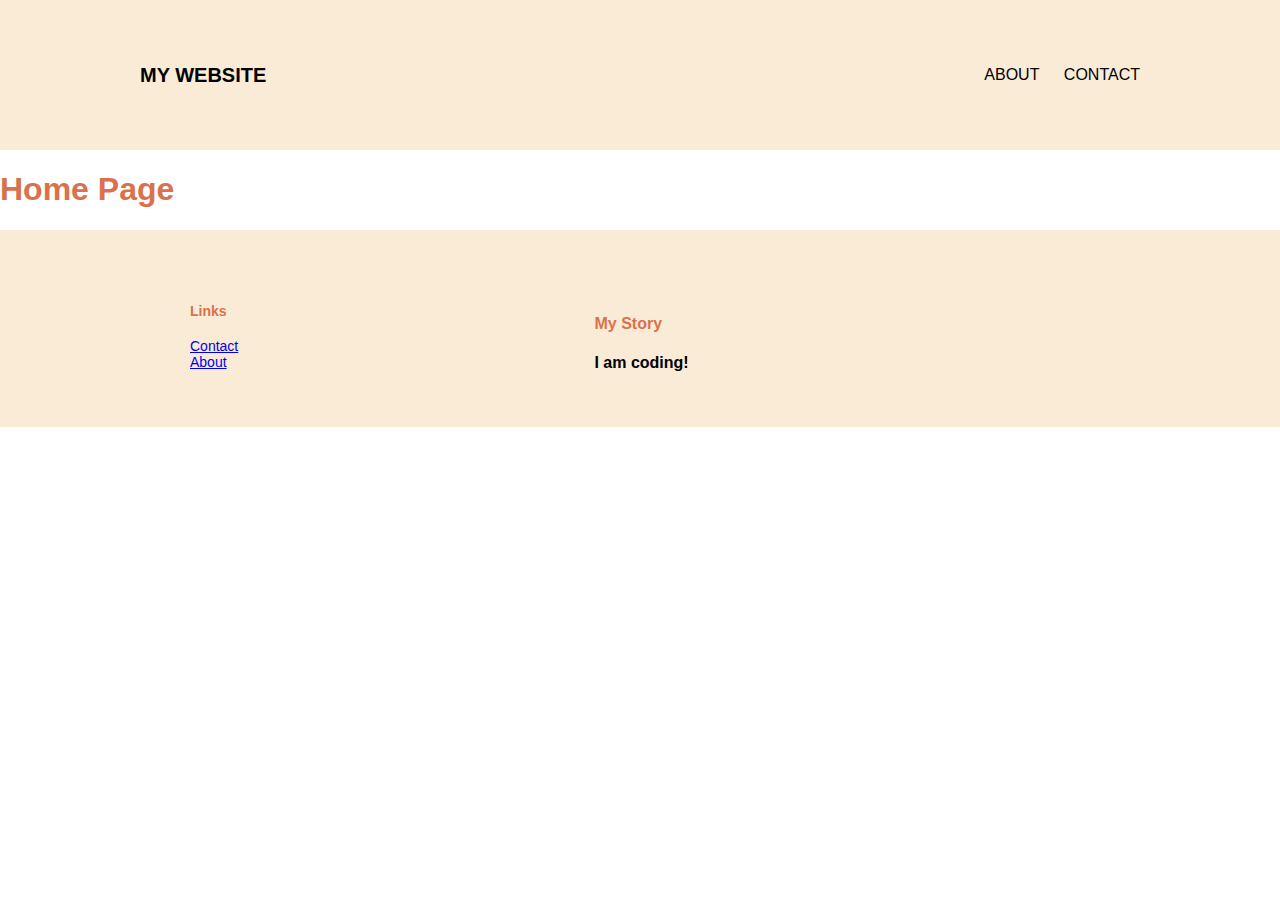
<file: index.html>
<html lang="en">
<head>
    <meta charset="UTF-8">
    <meta name="viewport" content="width=<device-width>, initial-scale=1.0">
    <meta http-equiv="X-UA-Compatible" content="ie=edge">
    <title>Document</title>
    <link rel="stylesheet" href="style.css">
</head>
<body>
    <!--Navbar-->
    <header>
        <div class="container">
            <a id="header-title" href="index.html">My Website</a>
            <ul id="header-nav">
                <li><a href="about.html">About</a></li>
                <li><a href="contact.html">Contact</a></li>
            </ul>
        </div>
    </header>
    <h1>Home Page</h1>

    <footer>
        <div class="container">
            <div class="column footer-left">
                <h4 class="footer-name">Links</h4>
                <p class="footer"></p>
                    <a href="contact.html">Contact</a>
                    <br>
                    <a href="about.html">About</a>
                <br />

            </div>
            <div class="column footer-right">
                <h4>My Story</h4>
                <p>I am coding!</p>

            </div>
        </div>
    </footer>
</body>
</html>
</file>
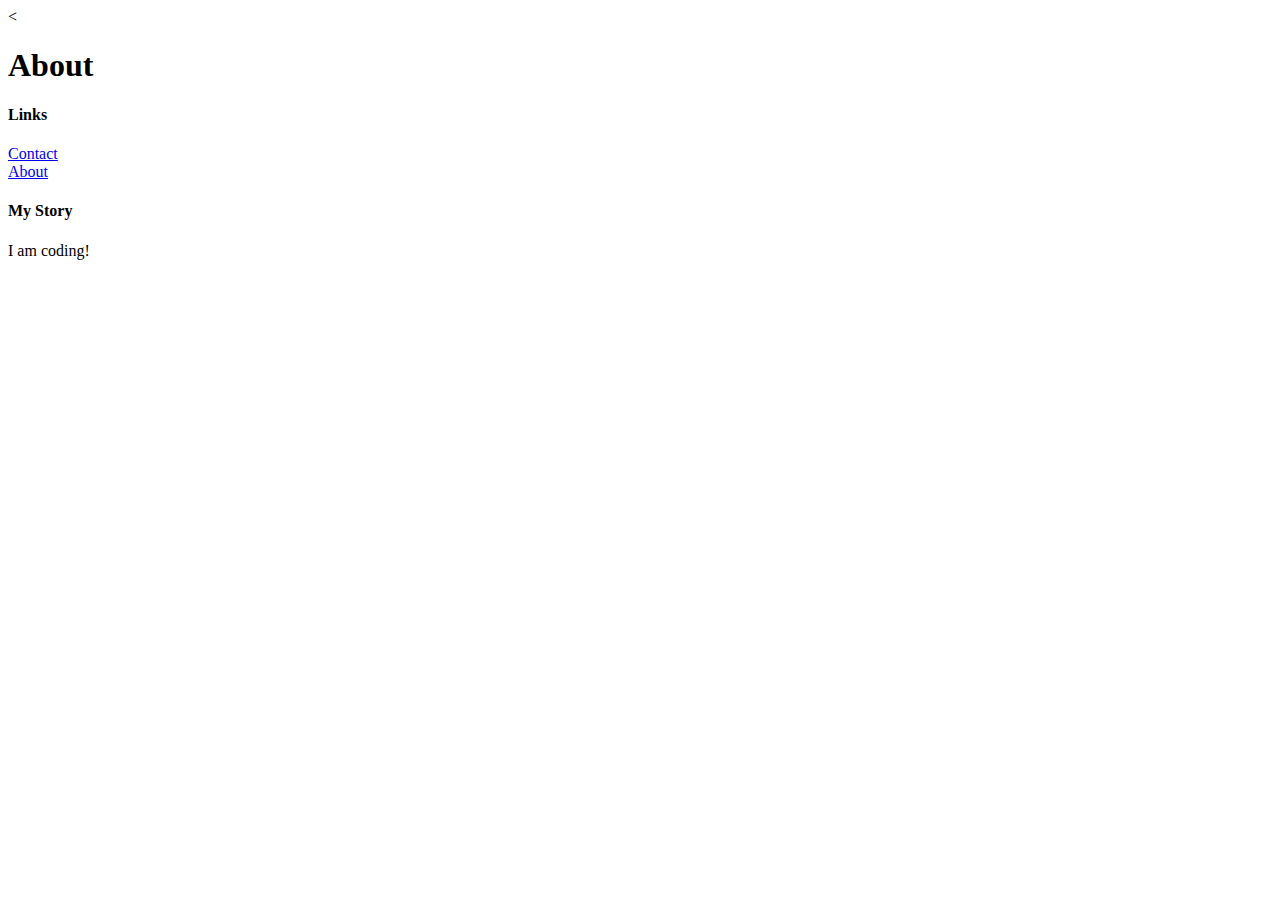
<file: about.html>
<html lang="en">
    <head>
        <meta charset="UTF-8">
        <meta name="viewport" content="width=device-width, initial-scale=1.0">
        <meta http-equiv="X-UA-Compatible" content="ie=edge">
        <title>About</title>
        <link rel="stylesheet" href="" style="css">
        <
    </head>
    <body>
        <h1>About</h1>
    </body>
</html>
<footer>
        <div class="container">
            <div class="column footer-left">
                <h4 class="footer-name">Links</h4>
                <p class="footer"></p>
                    <a href="contact.html">Contact</a>
                    <br>
                    <a href="about.html">About</a>
                <br />

            </div>
            <div class="column footer-right">
                <h4>My Story</h4>
                <p>I am coding!</p>

            </div>
        </div>
    </footer>
</body>
</html>
</file>
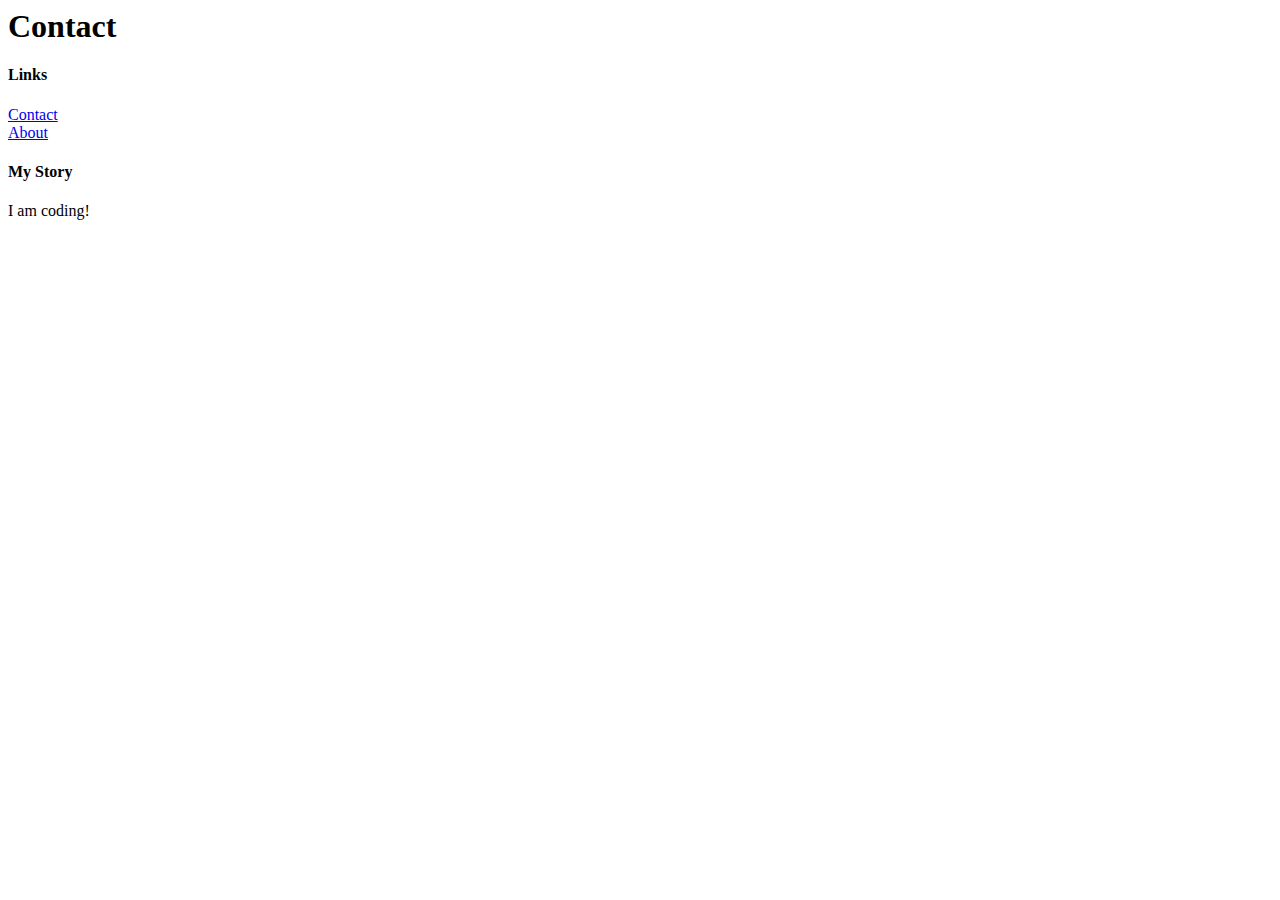
<file: contact.html>
<html lang="en">
    <head>
        <meta charset="UTF-8">
        <meta name="viewport" content="width=device-width, initial-scale=1.0">
        <meta http-equiv="X-UA-Compatible" content="ie=edge">
        <title>Contact</title>
    </head>
    <body>
        <h1>Contact</h1>
    </body>
</html>

<footer>
        <div class="container">
            <div class="column footer-left">
                <h4 class="footer-name">Links</h4>
                <p class="footer"></p>
                    <a href="contact.html">Contact</a>
                    <br>
                    <a href="about.html">About</a>
                <br />

            </div>
            <div class="column footer-right">
                <h4>My Story</h4>
                <p>I am coding!</p>

            </div>
        </div>
    </footer>
</body>
</html>
</file>
<file: style.css>
body{
    color: #D9724C;
    margin: 0;
    font-family: sans-serif;
}

/*class selector*/
.container{
    max-width: 1000px;
    margin: 0 auto;
}

header{
background-color: antiquewhite;
height: 150px;
line-height: 150px;
}

header a {
    color: black;
    text-decoration: none;
    text-transform: uppercase;
}
/*id Selector*/
#header-title {
display: block;
float: left;
font-size: 20px;
font-weight: bold;
}


#header-nav {
    display: block;
    float: right;
    margin-top: 0;
}

#header-nav li {
  display: inline;
  padding-left: 20px;
}

#header a:hover {
    color: darkblue;
    cursor: pointer;
}

/*footer*/

footer {
    background-color: antiquewhite;
    position: absolute;
    width: 100%;
    font: bold 16px sans-serif;
    /*font-wei*/
    padding: 55px 50px;

}

footer .footer-left {
    width: 40%;

}


footer .footer-left, footer .footer-right {
    display: inline-block;
    vertical-align: center;
}
footer .footer-links {
    color: #fff;
    margin:  20px 0 12px;
    padding: 0;
}

footer .footer-links a {
    text-decoration: none;
    color: inherit;
}
    footer .footer-left {
        font-size: 14px;
        font-weight: normal;
        margin: 0;
    }
footer .footer-right p {
    display: inline-block;
    color: black;
    vertical-align: middle;
    margin: 0;
}
</file>
